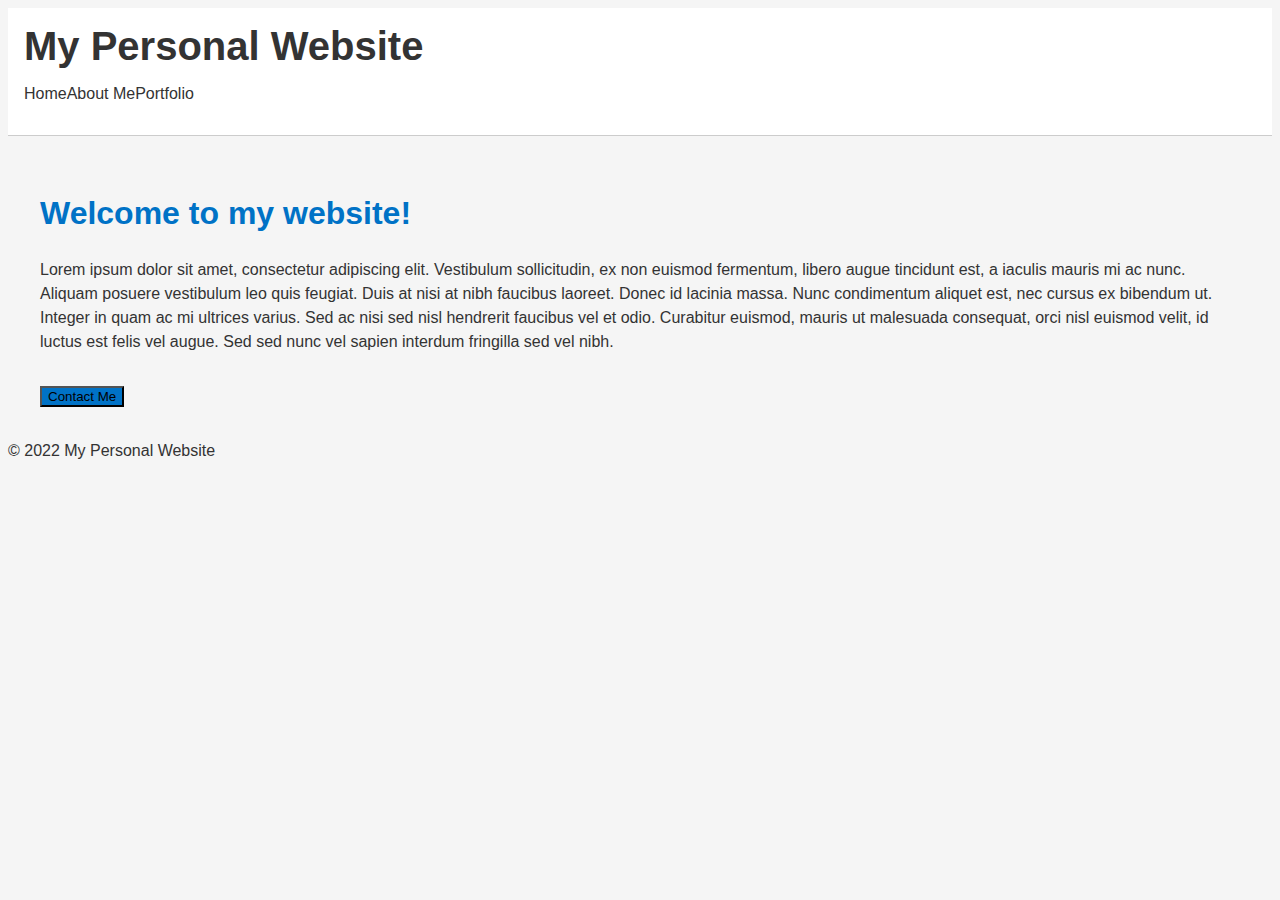
<file: index.html>
<!DOCTYPE html>
<html>
  <head>
    <title>My Personal Website</title>
    <link rel="stylesheet" type="text/css" href="style.css" />
  </head>
  <body>
    <header>
      <h1>My Personal Website</h1>
      <nav>
        <ul>
          <li><a href="index.html">Home</a></li>
          <li><a href="about.html">About Me</a></li>
          <li><a href="portfolio.html">Portfolio</a></li>
        </ul>
      </nav>
    </header>
    <main>
      <h2>Welcome to my website!</h2>
      <p>
        Lorem ipsum dolor sit amet, consectetur adipiscing elit. Vestibulum
        sollicitudin, ex non euismod fermentum, libero augue tincidunt est, a
        iaculis mauris mi ac nunc. Aliquam posuere vestibulum leo quis feugiat.
        Duis at nisi at nibh faucibus laoreet. Donec id lacinia massa. Nunc
        condimentum aliquet est, nec cursus ex bibendum ut. Integer in quam ac
        mi ultrices varius. Sed ac nisi sed nisl hendrerit faucibus vel et
        odio. Curabitur euismod, mauris ut malesuada consequat, orci nisl
        euismod velit, id luctus est felis vel augue. Sed sed nunc vel sapien
        interdum fringilla sed vel nibh.
      </p>
      <button>Contact Me</button>
    </main>
    <footer>
      <p>&copy; 2022 My Personal Website</p>
    </footer>
  </body>
</html>
</file>
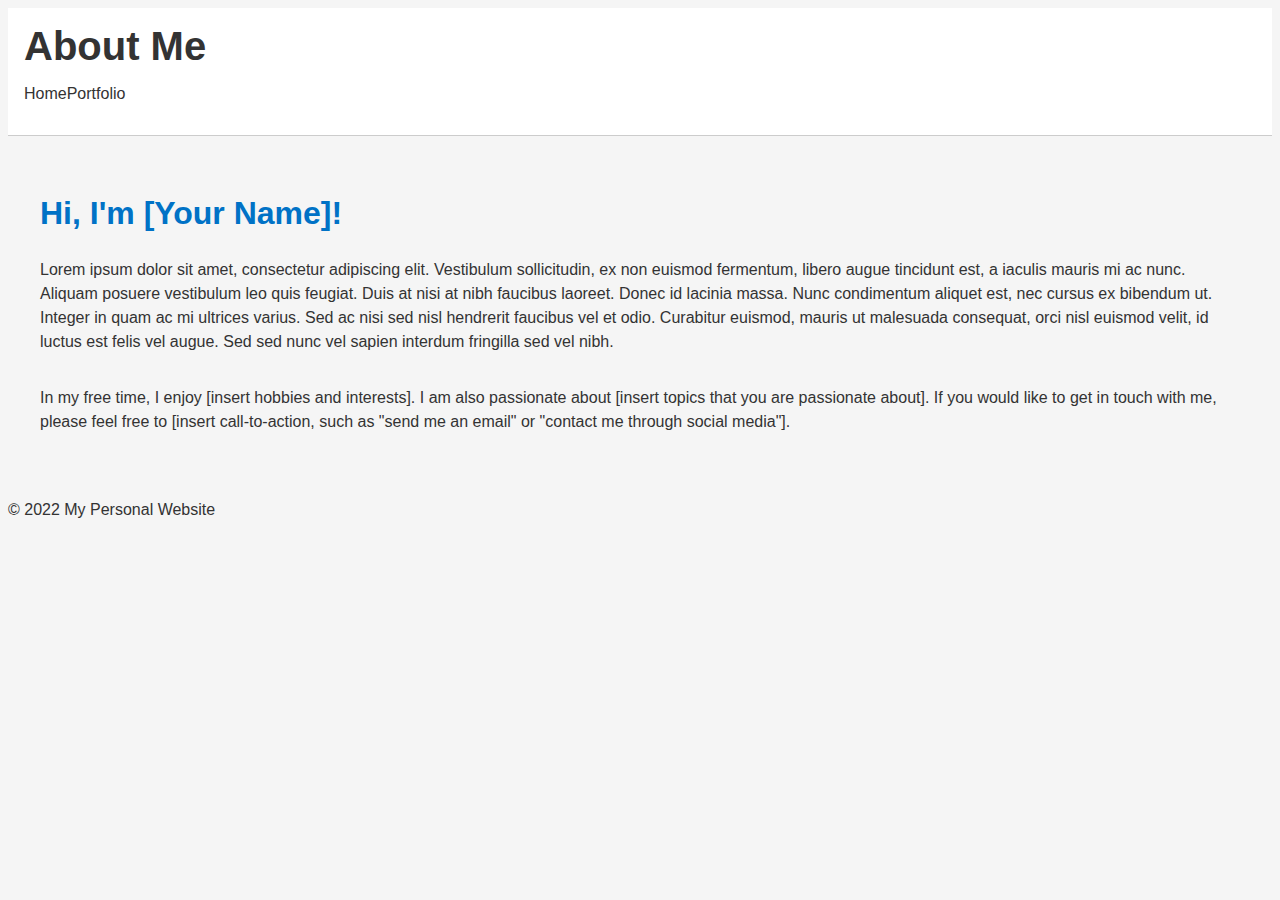
<file: about.html>
<!DOCTYPE html>
<html>
  <head>
    <title>About Me</title>
    <link rel="stylesheet" type="text/css" href="style.css" />
  </head>
  <body>
    <header>
      <h1>About Me</h1>
      <nav>
        <ul>
          <li><a href="index.html">Home</a></li>
          <li><a href="portfolio.html">Portfolio</a></li>
        </ul>
      </nav>
    </header>
    <main>
      <h2>Hi, I'm [Your Name]!</h2>
      <p>
        Lorem ipsum dolor sit amet, consectetur adipiscing elit. Vestibulum
        sollicitudin, ex non euismod fermentum, libero augue tincidunt est, a
        iaculis mauris mi ac nunc. Aliquam posuere vestibulum leo quis feugiat.
        Duis at nisi at nibh faucibus laoreet. Donec id lacinia massa. Nunc
        condimentum aliquet est, nec cursus ex bibendum ut. Integer in quam ac
        mi ultrices varius. Sed ac nisi sed nisl hendrerit faucibus vel et odio.
        Curabitur euismod, mauris ut malesuada consequat, orci nisl euismod
        velit, id luctus est felis vel augue. Sed sed nunc vel sapien interdum
        fringilla sed vel nibh.
      </p>
      <p>
        In my free time, I enjoy [insert hobbies and interests]. I am also
        passionate about [insert topics that you are passionate about]. If you
        would like to get in touch with me, please feel free to [insert
        call-to-action, such as "send me an email" or "contact me through social
        media"].
      </p>
    </main>
    <footer>
      <p>&copy; 2022 My Personal Website</p>
    </footer>
  </body>
</html>
</file>
<file: style.css>
/* Set background and text colors */
body {
    background-color: #f5f5f5;
    color: #333;
    font-family: 'Open Sans', sans-serif;
  }
  
  /* Style header */
  header {
    background-color: #fff;
    border-bottom: 1px solid #ccc;
    padding: 1rem;
  }
  
  h1 {
    font-size: 2.5rem;
    margin: 0;
  }
  
  nav {
    margin-top: 1rem;
  }
  
  ul {
    display: flex;
    list-style: none;
    margin: 0;
    padding: 0;
  }
  
  li {
    margin: 0 1rem;
  }
  
  a {
    color: #333;
    text-decoration: none;
  }
  
  a:hover {
    color: #666;
  }
  
  /* Style main sections */
  main {
    padding: 2rem;
  }
  
  h2 {
    font-size: 2rem;
    color: #0072C6;
  }
  
  p {
    margin: 0 0 2rem 0;
    line-height: 1.5;
  }
  
  ul {
    margin: 0;
    padding: 0;
  }
  
  li {
    margin: 0 0 1rem 0;
  }
  
  button {
    background-color: #0072C6;
    border
</file>
